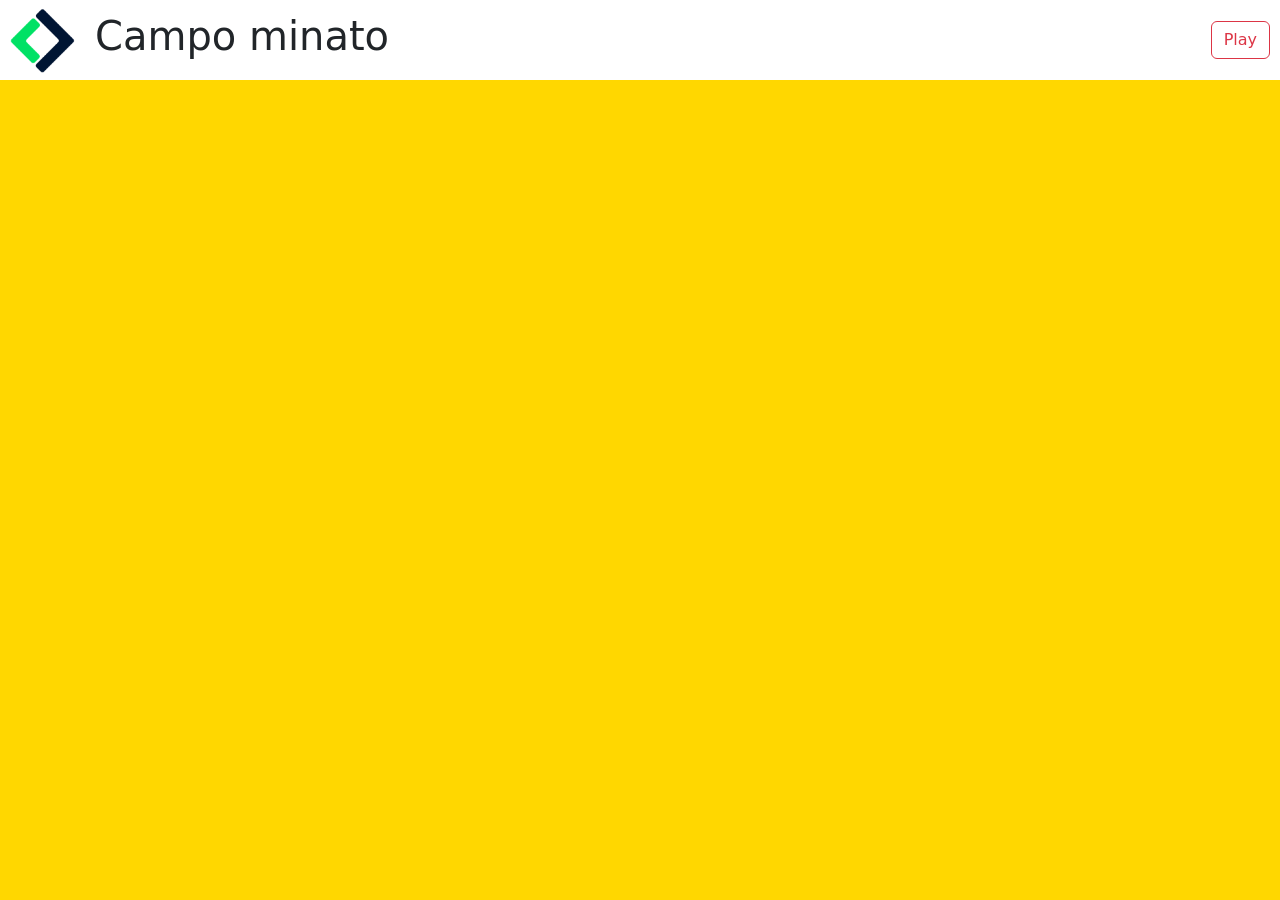
<file: index.html>
<!DOCTYPE html>
<html lang='en'>
<head>
  <meta charset='UTF-8'>
  <meta name='viewport' content='width=device-width, initial-scale=1.0'>
  <link href="https://cdn.jsdelivr.net/npm/bootstrap@5.3.3/dist/css/bootstrap.min.css" rel="stylesheet" integrity="sha384-QWTKZyjpPEjISv5WaRU9OFeRpok6YctnYmDr5pNlyT2bRjXh0JMhjY6hW+ALEwIH" crossorigin="anonymous">
  <title>Document</title>
  <link rel='stylesheet' href='css/style.css'>
</head>
<body>
  <header> 
    <div class="logo">
      <img src="img/boolean-logo.png" alt="">
    </div>
    <h1>Campo minato</h1>
    <!--<div class="btn-group">
      <button type="button" class="btn btn-danger dropdown-toggle" data-bs-toggle="dropdown" aria-expanded="false">
        Seleziona difficoltà!
      </button>
      <ul class="dropdown-menu">
        <li><a class="dropdown-item" href="#">Facile</a></li>
        <li><a class="dropdown-item" href="#">Media</a></li>
        <li><a class="dropdown-item" href="#">Difficile</a></li>
      </ul>
    </div>-->
    <button id="btn" type="button" class="btn btn-outline-danger">Play</button>
  </header>
  <main>
    <div class="container-fluid">
      <div class="row">
        <div class="col">
          <div class="gridcontainer flex-wrap align-content-start">
            <!--<div class="square square-base">
              <span>1</span>
            </div>-->
            <!--<div class="square square-bonusdiff2">
              <span>1</span>
            </div>-->
            <!--<div class="square square-bonusdiff3">
              <span>1</span>-->
            </div>
          </div>
        </div>
      </div>
    </div>
  </main>
  <!--<footer class="d-flex align-items-center">
    <div class="mx-2">Made with 🩷 by boolean </div>
  </footer>-->
  <script src='js/script.js'></script>
  <script src="https://cdn.jsdelivr.net/npm/bootstrap@5.3.3/dist/js/bootstrap.bundle.min.js" integrity="sha384-YvpcrYf0tY3lHB60NNkmXc5s9fDVZLESaAA55NDzOxhy9GkcIdslK1eN7N6jIeHz" crossorigin="anonymous"></script>
</body>
</html>
</file>
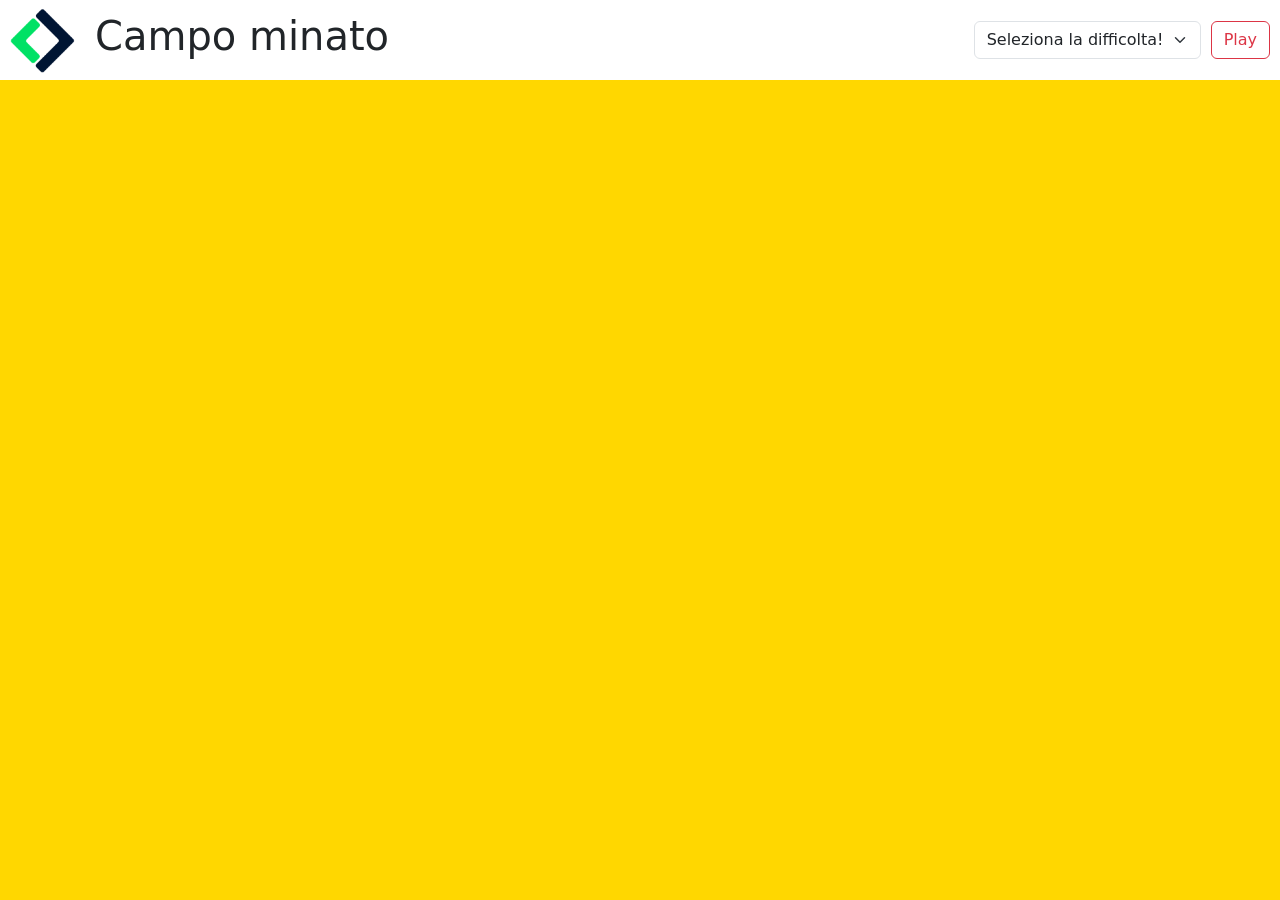
<file: bonus/index.html>
<!DOCTYPE html>
<html lang='en'>
<head>
  <meta charset='UTF-8'>
  <meta name='viewport' content='width=device-width, initial-scale=1.0'>
  <link href="https://cdn.jsdelivr.net/npm/bootstrap@5.3.3/dist/css/bootstrap.min.css" rel="stylesheet" integrity="sha384-QWTKZyjpPEjISv5WaRU9OFeRpok6YctnYmDr5pNlyT2bRjXh0JMhjY6hW+ALEwIH" crossorigin="anonymous">
  <title>Document</title>
  <link rel='stylesheet' href='css/style.css'>
</head>
<body>
  <header> 
    <div class="logo">
      <img src="img/boolean-logo.png" alt="">
    </div>
    <h1>Campo minato</h1>
    <div class ="select-container">
      <select  class="form-select" aria-label="Default select example"> 
        <option  selected>Seleziona la difficolta!</option>
        <option  id="easy" value="easy">Facile</option>
        <option  id="medium" value="medium">media</option>
        <option  id="hard" value="hard">difficile</option>
      </select>
    </div>
    <button id="btn" type="button" class="btn btn-outline-danger">Play</button>
  </header>
  <main>
    <div class="container-fluid">
      <div class="row">
        <div class="col">
          <div class="gridcontainer d-none flex-wrap align-content-start">
            </div>
          </div>
        </div>
      </div>
    </div>
  </main>
  <script src='js/script.js'></script>
  <script src="https://cdn.jsdelivr.net/npm/bootstrap@5.3.3/dist/js/bootstrap.bundle.min.js" integrity="sha384-YvpcrYf0tY3lHB60NNkmXc5s9fDVZLESaAA55NDzOxhy9GkcIdslK1eN7N6jIeHz" crossorigin="anonymous"></script>
</body>
</html>
</file>
<file: css/style.css>
/*******************************
            HEADER
*******************************/
body {
    background-color:#FFD700;
}

header {
    display: flex;
    align-items: center;
    background-color: #ffffff;
    height: 80px;
}

.logo {
    padding-left: 10px;
    width: 75px;
}

.logo img {
    width: 100%;
}

h1 {
    margin-left: 20px;
    flex-grow: 1;
}

button {
        margin-right: 10px;
}


/*******************************
            MAIN
*******************************/

.gridcontainer {
    margin: 25px auto;
    width: 600px;
    height: 600px;
}

.square {
    cursor: pointer;
    color: #ffffff;
    display: flex;
    justify-content: center;
    align-items: center;
    border: #ffffff 1px solid;
    background-color: rgb(255, 81, 0);
}

.square-base{
    width: calc(100% / 10);
    height: calc(100% / 10);
}
.square-bonusdiff2{
    width: calc(100% / 9);
    height: calc(100% / 9);
}
.square-bonusdiff3{
    width: calc(100% / 7);
    height: calc(100% / 7);
}

.back-blue {
    background-color: blue;
}
.back-red {
    background-color: red;
}
/*******************************
            FOOTER
*******************************/
footer {
    height: 40px;
    background-color: #ffffff;
}
</file>
<file: bonus/css/style.css>
/*******************************
            HEADER
*******************************/
body {
    background-color:#FFD700;
}

header {
    display: flex;
    align-items: center;
    background-color: #ffffff;
    height: 80px;
}

.logo {
    padding-left: 10px;
    width: 75px;
}

.logo img {
    width: 100%;
}

h1 {
    margin-left: 20px;
    flex-grow: 1;
}

button {
        margin-right: 10px;
}


/*******************************
            MAIN
*******************************/

.gridcontainer {
    margin: 25px auto;
    width: 600px;
    height: 600px;
}

.square {
    cursor: pointer;
    color: #ffffff;
    display: flex;
    justify-content: center;
    align-items: center;
    border: #ffffff 1px solid;
    background-color: rgb(255, 81, 0);
}

.square-base{
    width: calc(100% / 10);
    height: calc(100% / 10);
}
.square-bonusdiff2{
    width: calc(100% / 9);
    height: calc(100% / 9);
}
.square-bonusdiff3{
    width: calc(100% / 7);
    height: calc(100% / 7);
}

.back-blue {
    background-color: blue;
}
.back-red {
    background-color: red;
}
/*******************************
            FOOTER
*******************************/
footer {
    height: 40px;
    background-color: #ffffff;
}

.select-container{
    margin-right: 10px;
}
</file>
